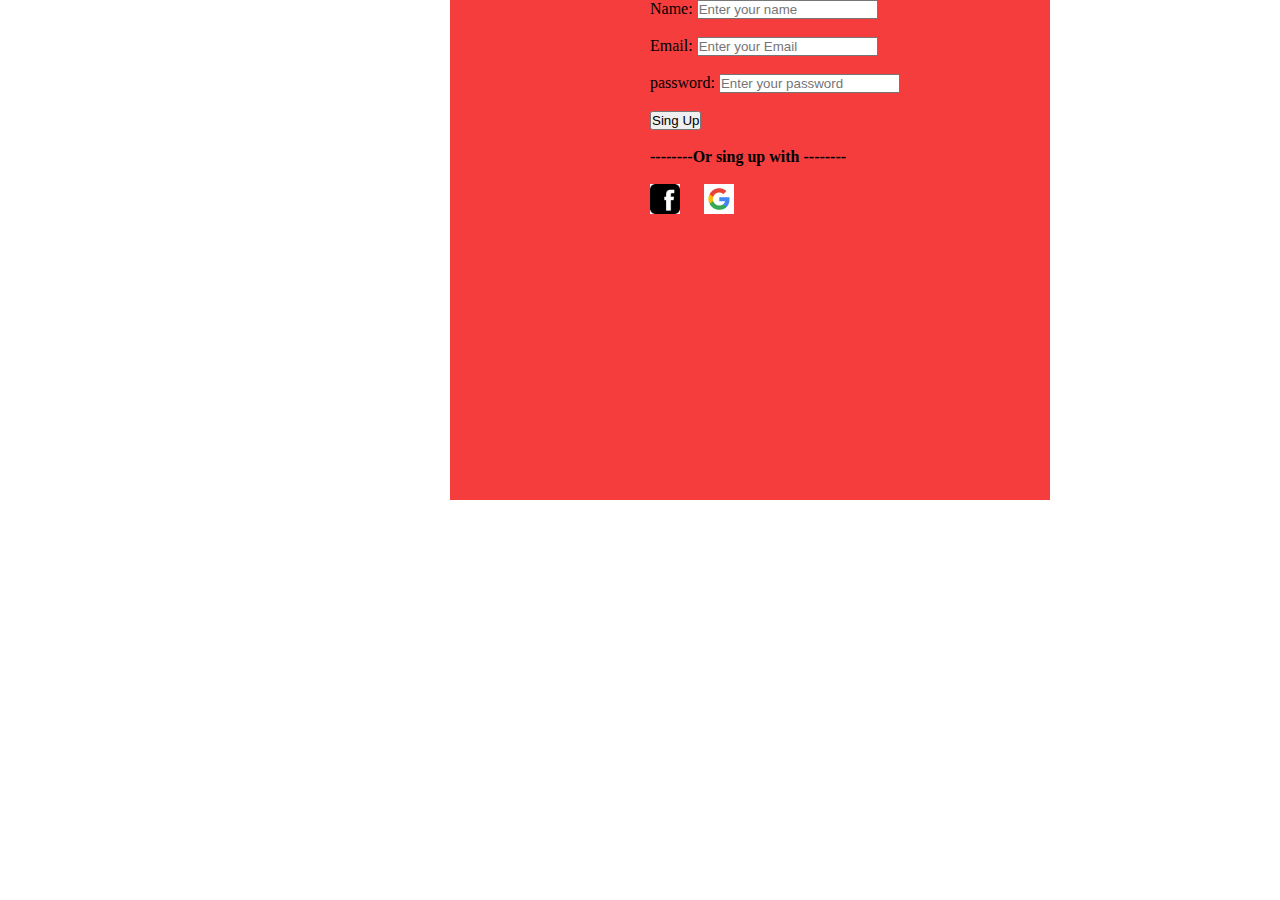
<file: sinup.html>
<!DOCTYPE html>
<html lang="en">
<head>
    <meta charset="UTF-8">
    <meta name="viewport" content="width=device-width, initial-scale=1.0">
    <title>Document</title>
    <link rel="stylesheet" href="formstyle.css">
</head>
<body>
    <div class="form">
     <form class="formcontent">
        Name:
        <input type="text" placeholder="Enter your name">
        <br><br>
        Email:
        <input type="email" placeholder="Enter your Email">
        <br><br>
        password:
        <input type="password" placeholder="Enter your password">
        <br><br>
         <button class="singup">Sing Up </button>
         <br><br>
           <b>--------Or sing up with --------</b>
           <br><br>
           <img src="facebook.avif" alt="facebook" height="30px " width="30px">
           <img id="google" src="google.jpg" alt="google" height="30px" width="30px">
     </form>
    </div>
</body>
</html>
</file>
<file: formstyle.css>
*{
    padding: 0px;
    margin: 0px;
}
.form{
    height: 500px;
    width: 600px;
    background-color: rgb(245, 61, 61);
    margin-left: 450px;
}
#google{
    margin-left: 20px;
}
.formcontent{
    margin-left: 200px;
}
</file>
